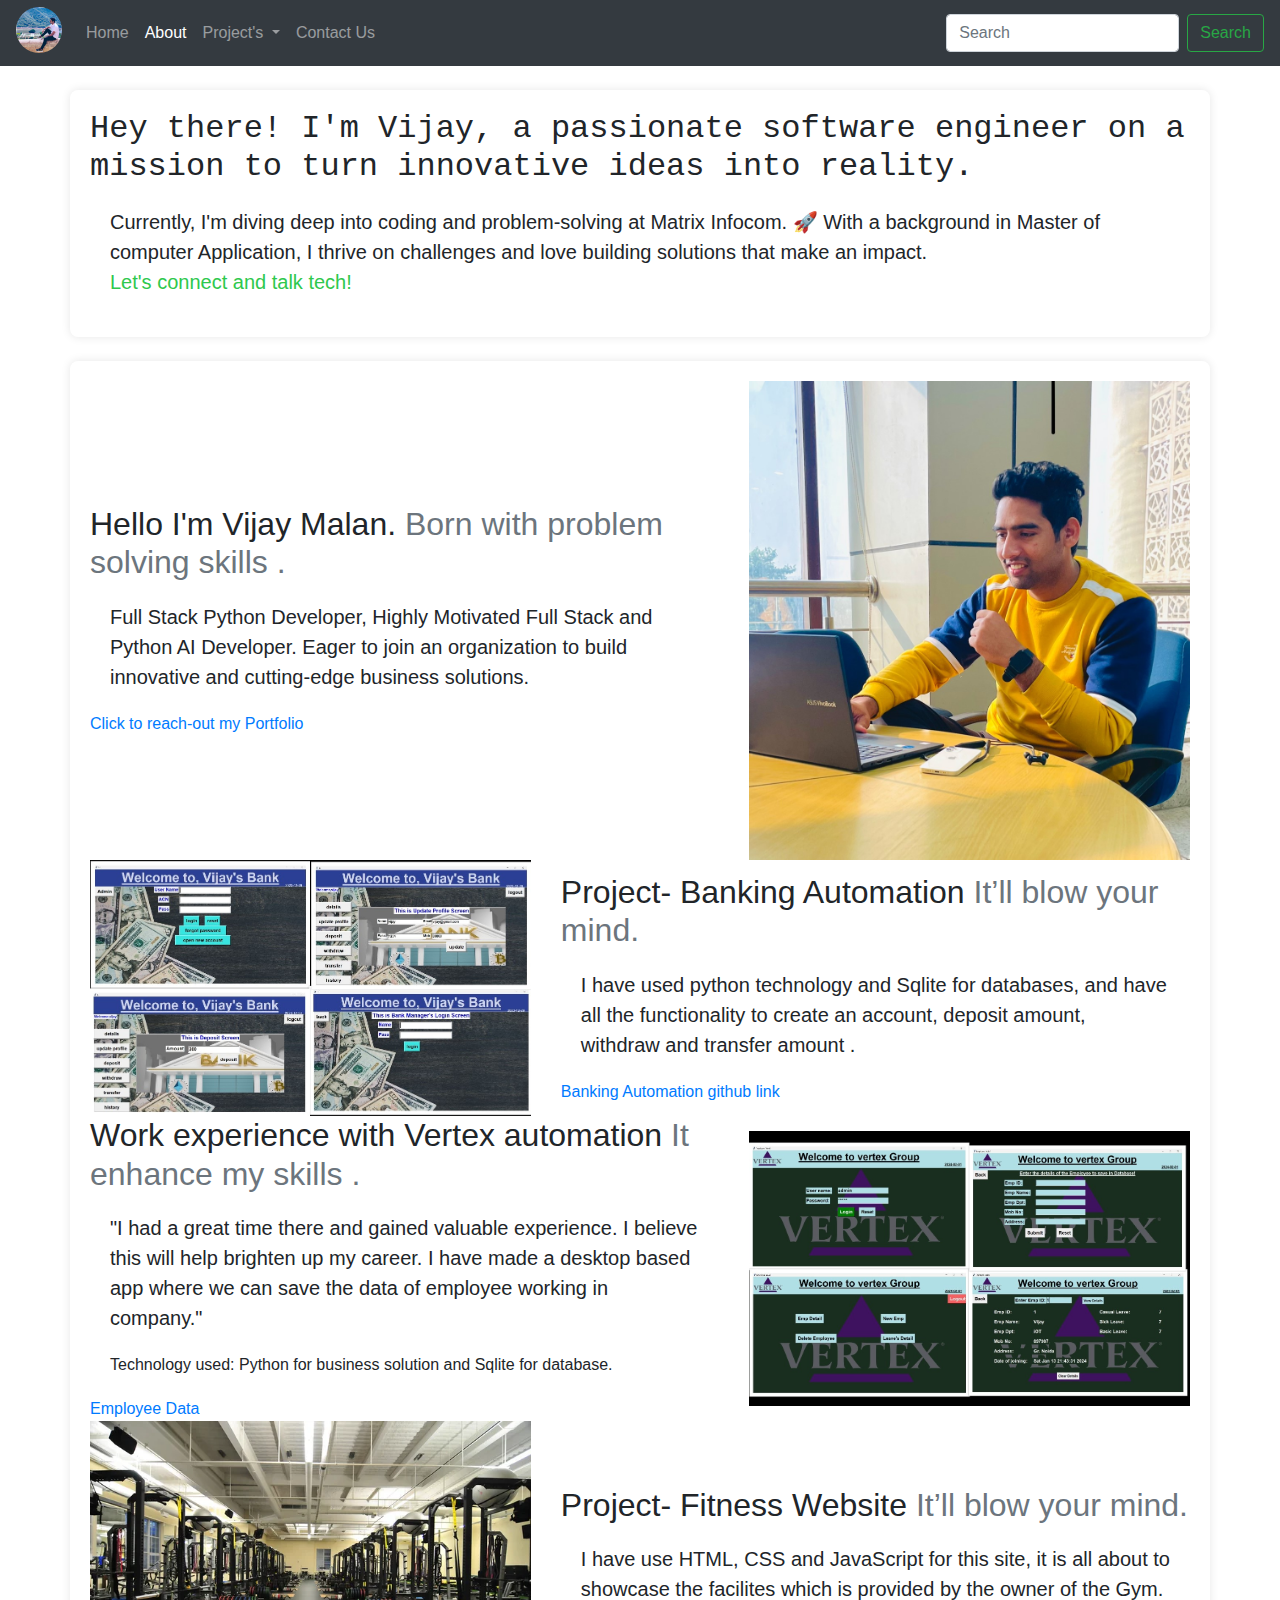
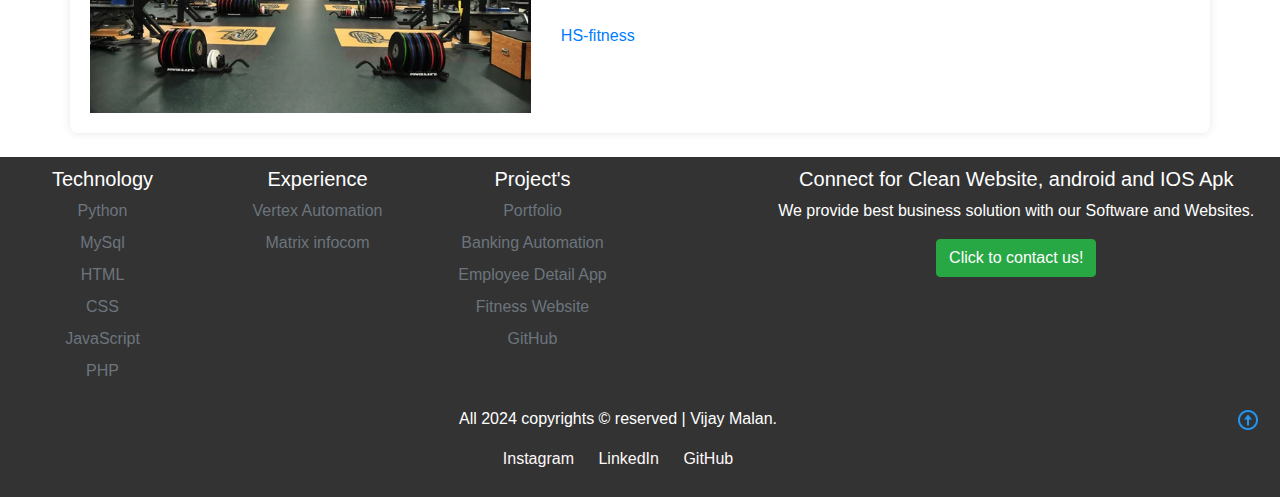
<file: about.html>
<!doctype html>
<html lang="en">

<head>
    <!-- Required meta tags -->
    <meta charset="utf-8">
    <meta name="viewport" content="width=device-width, initial-scale=1, shrink-to-fit=no">

    <meta property="og:title" content="Mr. Vijay Malan: Software Engineer &amp; Developer">
    <meta name="og:description"
      content="Hey there! I'm Vijay, a passionate software engineer on a mission to turn innovative ideas into reality.">
    <meta property="og:image" content="https://instagram.fdel3-2.fna.fbcdn.net/v/t51.2885-19/431794991_426861913244035_1723887132696954206_n.jpg?stp=dst-jpg_s320x320&_nc_ht=instagram.fdel3-2.fna.fbcdn.net&_nc_cat=107&_nc_ohc=OQJaz_YICLYAX9XnQQ4&edm=AOQ1c0wBAAAA&ccb=7-5&oh=00_AfD66DWY3IbT-J9FVW2L8kFPGSBa9UtZ-Hd1WbrBJEkIWA&oe=65F530FF&_nc_sid=8b3546">
    <meta name="keywords"
      content=" vijay malan,portfolio,html,css,python,mysql,JavaScript,how to,website,best protfolio website,portfolio best template,machine learning,about vijay malan, ">
    <meta property="og:url" content="https://vijaymalan7.github.io/vijay/about.html">
    <meta property="og:type" content="website">
    <meta property="og:locale" content="en_US">
    <meta property="og:site_name" content="Mr. Vijay Malan">
    <meta property="article:author" content="Mr. Vijay Malan">
    <meta property="article:section" content="Portfolio">
    <meta property="article:tag" content="Software Engineer, Developer, & Give best Business solution">

    <!-- Bootstrap CSS -->
    <link rel="stylesheet" href="https://stackpath.bootstrapcdn.com/bootstrap/4.4.1/css/bootstrap.min.css"
        integrity="sha384-Vkoo8x4CGsO3+Hhxv8T/Q5PaXtkKtu6ug5TOeNV6gBiFeWPGFN9MuhOf23Q9Ifjh" crossorigin="anonymous">

    <title>Vijay Malan -About</title>
    <link rel="stylesheet" href="style.css">
    <link rel="shortcut icon" href="logo.jpg" type="image/x-icon">

</head>

<body>
    <nav class="navbar navbar-expand-lg navbar-dark bg-dark">
        <!-- <a class="navbar-brand" href="/vijay/index.html">Vijay</a> -->
        <a class="navbar-brand" href="index.html">
            <div class="logo-image">
              <img src="ogImg.jpg" class="img-fluid">
            </div>
          </a>
        <button class="navbar-toggler" type="button" data-toggle="collapse" data-target="#navbarSupportedContent"
            aria-controls="navbarSupportedContent" aria-expanded="false" aria-label="Toggle navigation">
            <span class="navbar-toggler-icon"></span>
        </button>

        <div class="collapse navbar-collapse" id="navbarSupportedContent">
            <ul class="navbar-nav mr-auto">
                <li class="nav-item">
                    <a class="nav-link" href="/vijay/index.html">Home <span class="sr-only">(current)</span></a>
                </li>
                <li class="nav-item active">
                    <a class="nav-link" href="/vijay/about.html">About</a>
                </li>

                <li class="nav-item dropdown">
                    <a class="nav-link dropdown-toggle" href="#" id="navbarDropdown" role="button"
                        data-toggle="dropdown" aria-haspopup="true" aria-expanded="false">
                        Project's
                    </a>
                    <div class="dropdown-menu" aria-labelledby="navbarDropdown">
                        <a class="dropdown-item" href="https://vijaymalan7.github.io/myportfolio/">Portfolio</a>
                        <a class="dropdown-item" href="https://vijaymalan7.github.io/weatherApp/">Weather Info</a>
                        <div class="dropdown-divider"></div>
                        <a class="dropdown-item" href="https://github.com/vijaymalan7">github</a>
                        <a class="dropdown-item" href="https://www.linkedin.com/in/vijay-kumar-286012274/">LinkedIn</a>
                    </div>
                </li>
                <li class="nav-item">
                    <a class="nav-link" href="/vijay/contact.html">Contact Us</a>
                </li>


            </ul>
            <form class="form-inline my-2 my-lg-0">
                <input class="form-control mr-sm-2" type="search" placeholder="Search" aria-label="Search">
                <button class="btn btn-outline-success my-2 my-sm-0" type="submit">Search</button>
            </form>
        </div>
    </nav>
    <div class="container my-4">
        <h2 class="font">Hey there! I'm Vijay, a passionate software engineer on a mission to turn innovative ideas into reality. </h2>
        <p class="lead">Currently, I'm diving deep into coding and problem-solving at Matrix Infocom.
             🚀 With a background in Master of computer Application, I thrive on challenges and love building solutions that make an impact.
             <span><br>Let's connect and talk tech!</span>
            </p>
        
    </div>
    <div class="container my-4">
        <div class="row featurette d-flex justify-content-center align-items-center">
            <div class="col-md-7">
                <h2 class="featurette-heading">Hello I'm Vijay Malan. <span class="text-muted">Born with problem solving
                        skills
                        .</span></h2>
                <p class="lead">Full Stack Python Developer, Highly Motivated Full Stack and Python AI Developer. Eager
                    to
                    join an organization to build innovative and cutting-edge business solutions.
                </p>
                <a href="https://vijaymalan7.github.io/myportfolio/">Click to reach-out my Portfolio</a>
            </div>
            <div class="col-md-5">
                <img class="img-fluid" src="t2 - Copy.jpg" alt="">

            </div>
        </div>
        <div class="row featurette d-flex justify-content-center align-items-center">
            <div class="col-md-7 order-md-2">
                <h2 class="featurette-heading">Project- Banking Automation <span class="text-muted">It’ll blow your
                        mind.</span></h2>
                <p class="lead">I have used python technology and Sqlite for databases,
                    and have all the functionality to create an account,
                    deposit amount, withdraw and transfer amount .
                </p>
                <a href="https://github.com/vijaymalan7/Banking-Automation" target="_blank">Banking Automation github
                    link</a>
            </div>
            <div class="col-md-5 order-md-1">
                <img class="img-fluid" src="banking.jpg" alt="">

            </div>
        </div>
        <div class="row featurette d-flex justify-content-center align-items-center">
            <div class="col-md-7">
                <h2 class="featurette-heading">Work experience with Vertex automation <span class="text-muted">It
                        enhance my skills
                        .</span></h2>
                <p class="lead">"I had a great time there and gained valuable experience. I believe this will help
                    brighten up my career.
                    I have made a desktop based app where we can save the data of employee working in company."
                </p>
                <p>Technology used: Python for business solution and Sqlite for database.</p>
                <a href="https://github.com/vijaymalan7/vertex" target="_blank">Employee Data</a>

            </div>
            <div class="col-md-5">
                <img class="img-fluid" src="vertex.jpg" alt="vertex app img">

            </div>
        </div>
        <div class="row featurette d-flex justify-content-center align-items-center">
            <div class="col-md-7 order-md-2">
                <h2 class="featurette-heading">Project- Fitness Website <span class="text-muted">It’ll blow your
                        mind.</span></h2>
                <p class="lead">I have use HTML, CSS and JavaScript for this site, it is all about to showcase the
                    facilites
                    which is provided by the owner of the Gym.
                </p>
                <a href="https://vijaymalan7.github.io/Hs_fitness/" target="_blank">HS-fitness</a>
            </div>
            <div class="col-md-5 order-md-1">
                <img class="img-fluid" src="bg.jpg" alt="">

            </div>
        </div>
    </div>

    <!-- <footer class="container">
        <p class="float-right"><a href="#">Back to top</a></p>
        <p>All 2024 copyrights © reserved | Vijay Malan. </p>
    </footer> -->
    <footer>
        <div class="row">
            <div class="col-6 col-md-2 mb-3">
                <h5>Technology</h5>
                <ul class="nav flex-column">
                    <li class="nav-item mb-2"><a href="#" class="nav-link p-0 text-muted">Python</a></li>
                    <li class="nav-item mb-2"><a href="#" class="nav-link p-0 text-muted">MySql</a></li>
                    <li class="nav-item mb-2"><a href="#" class="nav-link p-0 text-muted">HTML</a></li>
                    <li class="nav-item mb-2"><a href="#" class="nav-link p-0 text-muted">CSS</a></li>
                    <li class="nav-item mb-2"><a href="#" class="nav-link p-0 text-muted">JavaScript</a></li>
                    <li class="nav-item mb-2"><a href="#" class="nav-link p-0 text-muted">PHP</a></li>

                </ul>
            </div>

            <div class="col-6 col-md-2 mb-3">
                <h5>Experience</h5>
                <ul class="nav flex-column">
                    <li class="nav-item mb-2"><a href="#" class="nav-link p-0 text-muted">Vertex Automation</a></li>
                    <li class="nav-item mb-2"><a href="https://www.matrixinfocom.com/"
                            class="nav-link p-0 text-muted">Matrix
                            infocom</a></li>
                    <!-- <li class="nav-item mb-2"><a href="#" class="nav-link p-0 text-muted">Pricing</a></li>
                <li class="nav-item mb-2"><a href="#" class="nav-link p-0 text-muted">FAQs</a></li>
                <li class="nav-item mb-2"><a href="#" class="nav-link p-0 text-muted">About</a></li>
              </ul> -->
            </div>

            <div class="col-6 col-md-2 mb-3">
                <h5>Project's</h5>
                <ul class="nav flex-column">
                    <li class="nav-item mb-2"><a href="https://vijaymalan7.github.io/myportfolio/"
                            class="nav-link p-0 text-muted">Portfolio</a></li>
                    <li class="nav-item mb-2"><a href="https://github.com/vijaymalan7/Banking-Automation"
                            class="nav-link p-0 text-muted">Banking Automation</a></li>
                    <li class="nav-item mb-2"><a href="https://github.com/vijaymalan7/vertex"
                            class="nav-link p-0 text-muted">Employee Detail App</a></li>
                    <li class="nav-item mb-2"><a href="https://vijaymalan7.github.io/Hs_fitness/"
                            class="nav-link p-0 text-muted">Fitness Website</a></li>
                    <li class="nav-item mb-2"><a href="https://github.com/vijaymalan7"
                            class="nav-link p-0 text-muted">GitHub</a>
                    </li>
                </ul>
            </div>

            <div class="col-md-5 offset-md-1 mb-3">
                <form>
                    <h5>Connect for Clean Website, android and IOS Apk</h5>
                    <p>We provide best business solution with our Software and Websites.</p>
                    <!-- <button><a href="contact.html" style="text-decoration: none;">Click to contact us!</a></button> -->
                    <a href="contact.html" class="btn btn-success" role="button" aria-pressed="true">Click to contact us!</a>

                </form>
            </div>
        </div>
        <p class="float-right"><a href="#"><img src="top1.png" alt="Back to top"></a></p>
        <p> All 2024 copyrights © reserved | Vijay Malan.</p>
        <p>
            <a href="https://www.instagram.com/_itz_vijay/?igshid=YmMyMTA2M2Y%3D" target="_blank">Instagram</a>
            <a href="https://www.linkedin.com/in/vijay-kumar-286012274/" target="_blank">LinkedIn</a>
            <a href="https://github.com/vijaymalan7" target="_blank">GitHub</a>
        </p>
    </footer>
    <!-- Optional JavaScript -->
    <!-- jQuery first, then Popper.js, then Bootstrap JS -->
    <script src="https://code.jquery.com/jquery-3.4.1.slim.min.js"
        integrity="sha384-J6qa4849blE2+poT4WnyKhv5vZF5SrPo0iEjwBvKU7imGFAV0wwj1yYfoRSJoZ+n"
        crossorigin="anonymous"></script>
    <script src="https://cdn.jsdelivr.net/npm/popper.js@1.16.0/dist/umd/popper.min.js"
        integrity="sha384-Q6E9RHvbIyZFJoft+2mJbHaEWldlvI9IOYy5n3zV9zzTtmI3UksdQRVvoxMfooAo"
        crossorigin="anonymous"></script>
    <script src="https://stackpath.bootstrapcdn.com/bootstrap/4.4.1/js/bootstrap.min.js"
        integrity="sha384-wfSDF2E50Y2D1uUdj0O3uMBJnjuUD4Ih7YwaYd1iqfktj0Uod8GCExl3Og8ifwB6"
        crossorigin="anonymous"></script>
</body>

</html>
</file>
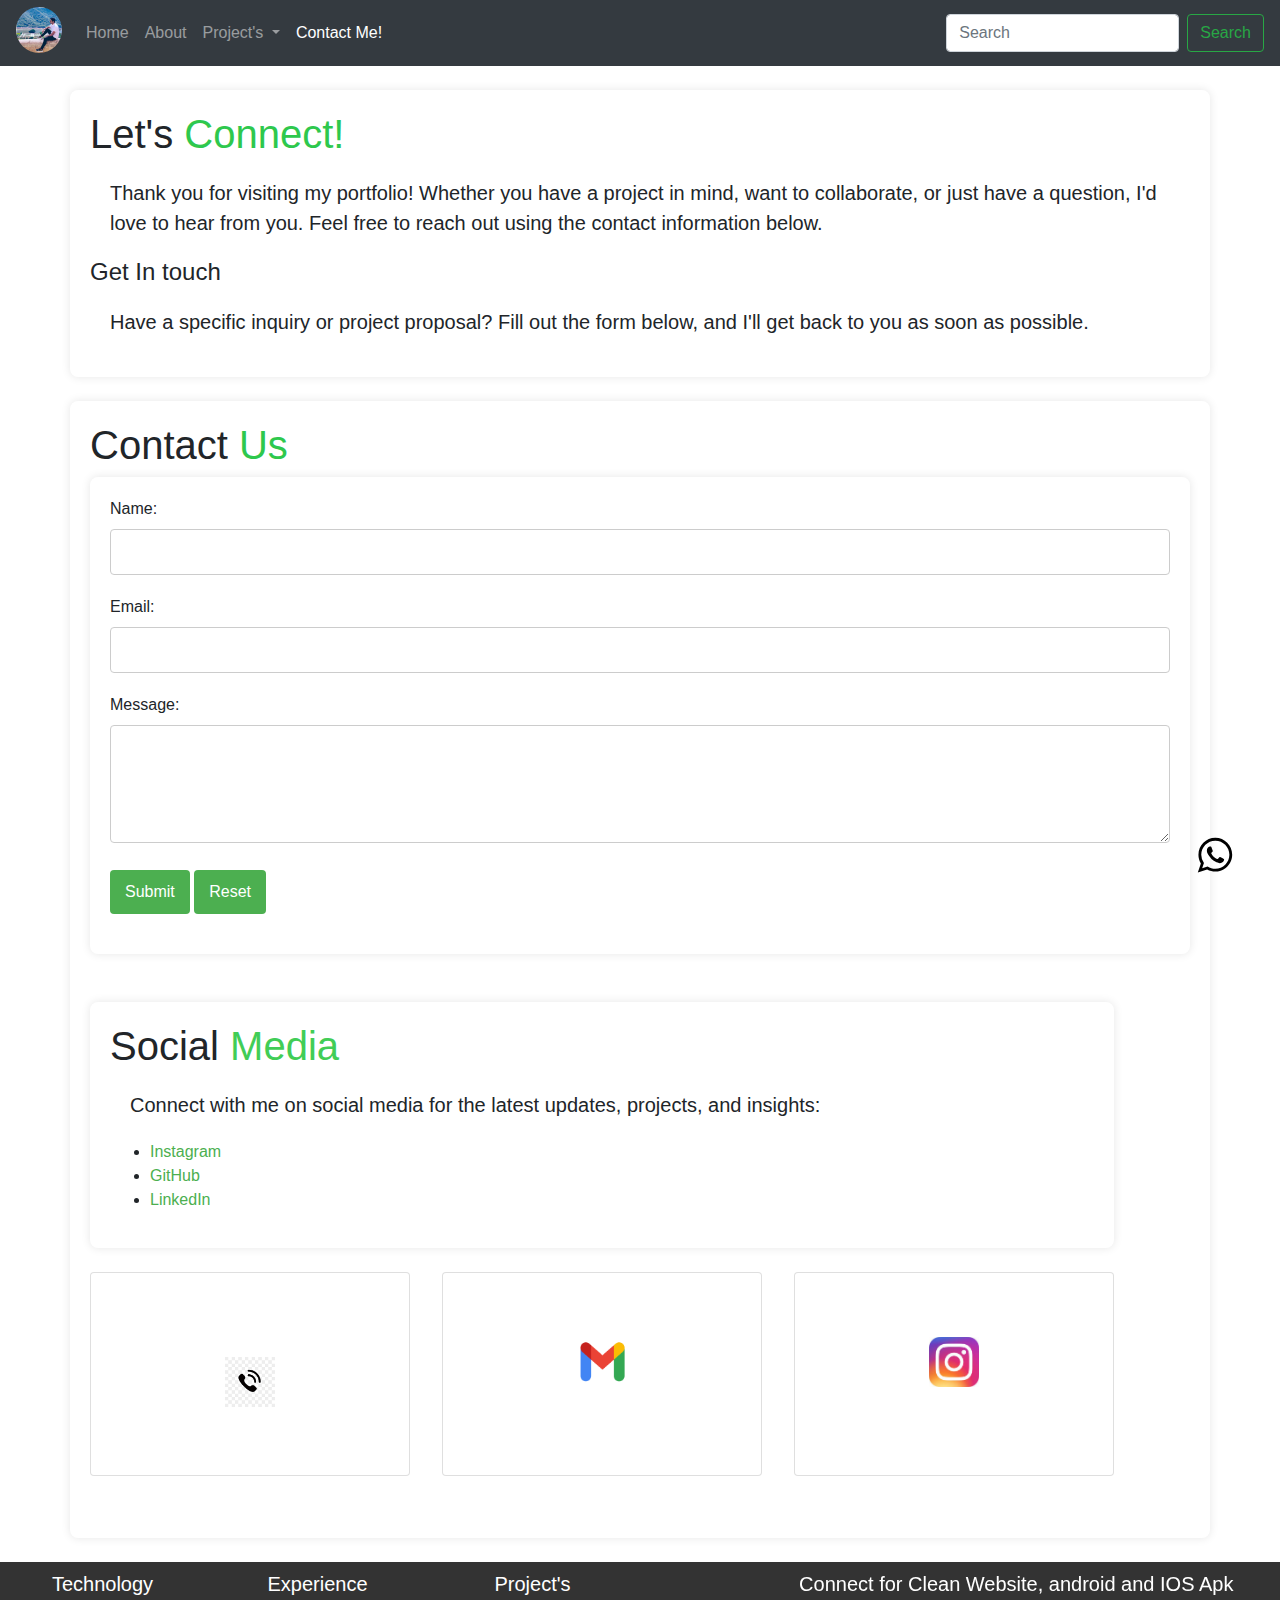
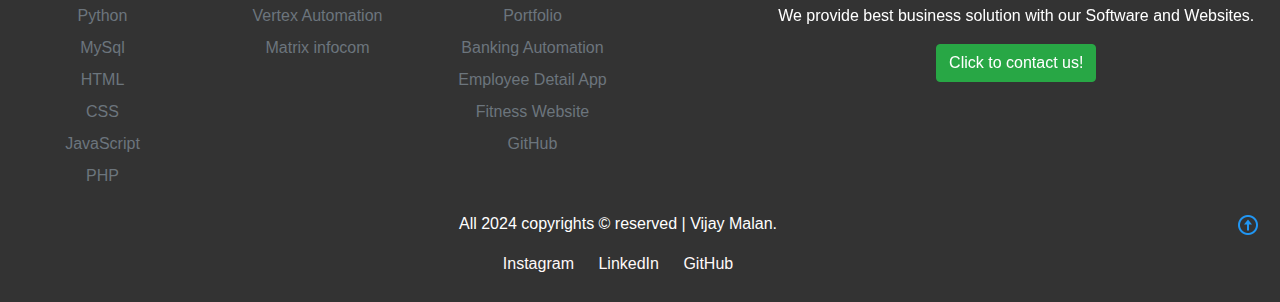
<file: contact.html>
<!doctype html>
<html lang="en">

<head>
    <!-- Required meta tags -->
    <meta charset="utf-8">
    <meta name="viewport" content="width=device-width, initial-scale=1, shrink-to-fit=no">

    <meta property="og:title" content="Mr. Vijay Malan: Software Engineer &amp; Developer">
  <meta name="og:description"
    content="Hey there! I'm Vijay, a passionate software engineer on a mission to turn innovative ideas into reality.">
  <meta property="og:image" content="https://vijaymalan7.github.io/vijay/t2%20-%20Copy.jpg">
  <meta name="keywords"
    content=" vijay malan,portfolio,html,css,python,mysql,JavaScript,how to,website,best protfolio website,portfolio best template,machine learning,about vijay malan, ">
  <meta property="og:url" content="https://vijaymalan7.github.io/vijay/contact.html">
  <meta property="og:type" content="website">
  <meta property="og:locale" content="en_US">
  <meta property="og:site_name" content="Mr. Vijay Malan">
  <meta property="article:author" content="Mr. Vijay Malan">
  <meta property="article:section" content="Portfolio">
  <meta property="article:tag" content="Software Engineer, Developer, & Business solution">

    <!-- Bootstrap CSS -->
    <link rel="stylesheet" href="https://stackpath.bootstrapcdn.com/bootstrap/4.4.1/css/bootstrap.min.css"
        integrity="sha384-Vkoo8x4CGsO3+Hhxv8T/Q5PaXtkKtu6ug5TOeNV6gBiFeWPGFN9MuhOf23Q9Ifjh" crossorigin="anonymous">


    <title>Vijay Malan -Contact</title>
    <link rel="stylesheet" href="style.css">
    <link rel="shortcut icon" href="logo.jpg" type="image/x-icon">

</head>

<body>
    <nav class="navbar navbar-expand-lg navbar-dark bg-dark">
        <!-- <a class="navbar-brand" href="/vijay/index.html">Vijay</a> -->
        <a class="navbar-brand" href="index.html">
            <div class="logo-image">
              <img src="ogImg.jpg" class="img-fluid">
            </div>
          </a>
        <button class="navbar-toggler" type="button" data-toggle="collapse" data-target="#navbarSupportedContent"
            aria-controls="navbarSupportedContent" aria-expanded="false" aria-label="Toggle navigation">
            <span class="navbar-toggler-icon"></span>
        </button>

        <div class="collapse navbar-collapse" id="navbarSupportedContent">
            <ul class="navbar-nav mr-auto">
                <li class="nav-item">
                    <a class="nav-link" href="/vijay/index.html">Home <span class="sr-only">(current)</span></a>
                </li>
                <li class="nav-item">
                    <a class="nav-link" href="/vijay/about.html">About</a>
                </li>

                <li class="nav-item dropdown">
                    <a class="nav-link dropdown-toggle" href="#" id="navbarDropdown" role="button"
                        data-toggle="dropdown" aria-haspopup="true" aria-expanded="false">
                        Project's
                    </a>
                    <div class="dropdown-menu" aria-labelledby="navbarDropdown">
                        <a class="dropdown-item" href="https://vijaymalan7.github.io/myportfolio/">Portfolio</a>
                        <a class="dropdown-item" href="https://vijaymalan7.github.io/weatherApp/">Weather Info</a>
                        <div class="dropdown-divider"></div>
                        <a class="dropdown-item" href="https://github.com/vijaymalan7">github</a>
                        <a class="dropdown-item" href="https://www.linkedin.com/in/vijay-kumar-286012274/">LinkedIn</a>
                    </div>
                </li>
                <li class="nav-item active">
                    <a class="nav-link" href="/vijay/contact.html">Contact Me!</a>
                </li>


            </ul>
            <form class="form-inline my-2 my-lg-0">
                <input class="form-control mr-sm-2" type="search" placeholder="Search" aria-label="Search">
                <button class="btn btn-outline-success my-2 my-sm-0" type="submit">Search</button>
            </form>
        </div>
    </nav>
    <div class="container my-4">
        <h1>Let's <span>Connect!</span></h1>
        <p class="lead">Thank you for visiting my portfolio! Whether you have a project in mind, want to collaborate, or
            just have a
            question, I'd love to hear from you. Feel free to reach out using the contact information below.
        </p>
        <h4>Get In touch</h4>
        <p class="lead">Have a specific inquiry or project proposal? Fill out the form below, and I'll get back to you
            as soon as
            possible.</p>
    </div>

    <div class="container my-4">
        <h1>Contact <span>Us</span></h1>

        <div class="container">
            <form action="https://api.web3forms.com/submit" method="POST">
                <div class="form-group">
                    <input type="hidden" name="access_key" value="fe31b3b4-954c-49a1-884f-8e78bbe84645">
                    <label for="name">Name:</label>
                    <input type="text" id="name" name="name" required>
                </div>

                <div class="form-group">
                    <label for="email">Email:</label>
                    <input type="email" id="email" name="email" required>
                </div>

                <div class="form-group">
                    <label for="message">Message:</label>
                    <textarea id="message" name="message" rows="4" required></textarea>
                </div>

                <div class="form-group">
                    <button type="submit">Submit</button>
                    <button type="reset">Reset</button>
                </div>
            </form>
        </div>

        <br>
        <section id="contact" class="foursection">
            <div class="container my-4">
                <h1>Social <span>Media</span></h1>
                <p class="lead">
                    Connect with me on social media for the latest updates, projects, and insights:
                </p>
                <div class="social">
                    <ul>
                        <li><a href="https://www.instagram.com/_itz_vijay/?igshid=YmMyMTA2M2Y%3D">Instagram</a></li>
                        <li><a href="https://github.com/vijaymalan7" target="_blank">GitHub</a></li>
                        <li><a href="https://www.linkedin.com/in/vijay-kumar-286012274/" target="_blank">LinkedIn</a>
                        </li>
                    </ul>
                </div>
            </div>

            <div class="card-wappers">
                <div class="card">
                    <i class="icon"></i>
                    <!-- <img src="call_icon.jpg" alt="call icon" height="50px"> -->
                    <!-- <h2>Call Us On</h2>
                    <h3>+918979XXXXXX</h3> -->
                    <!-- <a herf="tel:8979871918"target="_blank"style="cursor: pointer;">+918979871918</a> -->
                    <a href="tel:+918979871918"
                        onclick="ga('send', 'event', { eventCategory: 'Contact', eventAction: 'Call', eventLabel: 'Mobile Button'});">
                        <p class="call-button"><img src="call_icon.jpg" alt="call icon" height="50px"></p>
                    </a>
                </div>

                <div class="card">
                    <i class="icon"></i>
                    <a href="mailto:vijaymalan12@gmail.com" target="_blank"><img src="Gmail-logo.png" alt="gmail logo"
                            height="50px"></a>
                </div>

                <div class="card">
                    <i class="icon"></i>
                    <a href="https://www.instagram.com/_itz_vijay/?igshid=YmMyMTA2M2Y%3D" target="_blank"><img
                            src="instaLOgo.avif" alt="insta logo" height="50px">
                    </a>


                </div>

            </div>
        </section>


    </div>
    <div class="whats"><span>
            <a class="ww-icon-link" target="_blank" href="https://wa.me/+918979871918/?text=Hello!">
                <svg xmlns="http://www.w3.org/2000/svg" viewBox="0 0 32 32">
                    <path
                        d=" M19.11 17.205c-.372 0-1.088 1.39-1.518 1.39a.63.63 0 0 1-.315-.1c-.802-.402-1.504-.817-2.163-1.447-.545-.516-1.146-1.29-1.46-1.963a.426.426 0 0 1-.073-.215c0-.33.99-.945.99-1.49 0-.143-.73-2.09-.832-2.335-.143-.372-.214-.487-.6-.487-.187 0-.36-.043-.53-.043-.302 0-.53.115-.746.315-.688.645-1.032 1.318-1.06 2.264v.114c-.015.99.472 1.977 1.017 2.78 1.23 1.82 2.506 3.41 4.554 4.34.616.287 2.035.888 2.722.888.817 0 2.15-.515 2.478-1.318.13-.33.244-.73.244-1.088 0-.058 0-.144-.03-.215-.1-.172-2.434-1.39-2.678-1.39zm-2.908 7.593c-1.747 0-3.48-.53-4.942-1.49L7.793 24.41l1.132-3.337a8.955 8.955 0 0 1-1.72-5.272c0-4.955 4.04-8.995 8.997-8.995S25.2 10.845 25.2 15.8c0 4.958-4.04 8.998-8.998 8.998zm0-19.798c-5.96 0-10.8 4.842-10.8 10.8 0 1.964.53 3.898 1.546 5.574L5 27.176l5.974-1.92a10.807 10.807 0 0 0 16.03-9.455c0-5.958-4.842-10.8-10.802-10.8z"
                        fill-rule="evenodd">
                    </path>
                </svg>
            </a>
        </span>
    </div>

    <footer>
        <div class="row">
            <div class="col-6 col-md-2 mb-3">
                <h5>Technology</h5>
                <ul class="nav flex-column">
                    <li class="nav-item mb-2"><a href="#" class="nav-link p-0 text-muted">Python</a></li>
                    <li class="nav-item mb-2"><a href="#" class="nav-link p-0 text-muted">MySql</a></li>
                    <li class="nav-item mb-2"><a href="#" class="nav-link p-0 text-muted">HTML</a></li>
                    <li class="nav-item mb-2"><a href="#" class="nav-link p-0 text-muted">CSS</a></li>
                    <li class="nav-item mb-2"><a href="#" class="nav-link p-0 text-muted">JavaScript</a></li>
                    <li class="nav-item mb-2"><a href="#" class="nav-link p-0 text-muted">PHP</a></li>

                </ul>
            </div>

            <div class="col-6 col-md-2 mb-3">
                <h5>Experience</h5>
                <ul class="nav flex-column">
                    <li class="nav-item mb-2"><a href="#" class="nav-link p-0 text-muted">Vertex Automation</a></li>
                    <li class="nav-item mb-2"><a href="https://www.matrixinfocom.com/"
                            class="nav-link p-0 text-muted">Matrix
                            infocom</a></li>
                    <!-- <li class="nav-item mb-2"><a href="#" class="nav-link p-0 text-muted">Pricing</a></li>
                <li class="nav-item mb-2"><a href="#" class="nav-link p-0 text-muted">FAQs</a></li>
                <li class="nav-item mb-2"><a href="#" class="nav-link p-0 text-muted">About</a></li>
              </ul> -->
            </div>

            <div class="col-6 col-md-2 mb-3">
                <h5>Project's</h5>
                <ul class="nav flex-column">
                    <li class="nav-item mb-2"><a href="https://vijaymalan7.github.io/myportfolio/"
                            class="nav-link p-0 text-muted">Portfolio</a></li>
                    <li class="nav-item mb-2"><a href="https://github.com/vijaymalan7/Banking-Automation"
                            class="nav-link p-0 text-muted">Banking Automation</a></li>
                    <li class="nav-item mb-2"><a href="https://github.com/vijaymalan7/vertex"
                            class="nav-link p-0 text-muted">Employee Detail App</a></li>
                    <li class="nav-item mb-2"><a href="https://vijaymalan7.github.io/Hs_fitness/"
                            class="nav-link p-0 text-muted">Fitness Website</a></li>
                    <li class="nav-item mb-2"><a href="https://github.com/vijaymalan7"
                            class="nav-link p-0 text-muted">GitHub</a>
                    </li>
                </ul>
            </div>

            <div class="col-md-5 offset-md-1 mb-3">
                <form>
                    <h5>Connect for Clean Website, android and IOS Apk</h5>
                    <p>We provide best business solution with our Software and Websites.</p>
                    <!-- <button><a href="tel:+918979871918" style="text-decoration: none;">Click to contact us!</a></button> -->
                    <a href="tel:+918979871918" class="btn btn-success" role="button" aria-pressed="true">Click to contact us!</a>

                </form>
            </div>
        </div>
        <p class="float-right"><a href="#"><img src="top1.png" alt="Back to top"></a></p>
        <p> All 2024 copyrights © reserved | Vijay Malan.</p>
        <p>
            <a href="https://www.instagram.com/_itz_vijay/?igshid=YmMyMTA2M2Y%3D" target="_blank">Instagram</a>
            <a href="https://www.linkedin.com/in/vijay-kumar-286012274/" target="_blank">LinkedIn</a>
            <a href="https://github.com/vijaymalan7" target="_blank">GitHub</a>
        </p>
    </footer>
    <!-- Optional JavaScript -->
    <!-- jQuery first, then Popper.js, then Bootstrap JS -->
    <script src="https://code.jquery.com/jquery-3.4.1.slim.min.js"
        integrity="sha384-J6qa4849blE2+poT4WnyKhv5vZF5SrPo0iEjwBvKU7imGFAV0wwj1yYfoRSJoZ+n"
        crossorigin="anonymous"></script>
    <script src="https://cdn.jsdelivr.net/npm/popper.js@1.16.0/dist/umd/popper.min.js"
        integrity="sha384-Q6E9RHvbIyZFJoft+2mJbHaEWldlvI9IOYy5n3zV9zzTtmI3UksdQRVvoxMfooAo"
        crossorigin="anonymous"></script>
    <script src="https://stackpath.bootstrapcdn.com/bootstrap/4.4.1/js/bootstrap.min.js"
        integrity="sha384-wfSDF2E50Y2D1uUdj0O3uMBJnjuUD4Ih7YwaYd1iqfktj0Uod8GCExl3Og8ifwB6"
        crossorigin="anonymous"></script>
</body>

</html>
</file>
<file: style.css>
.leftSection {
    font-size: 3rem;
    text-align: center;
}

.demo {
    border: rgb(223, 212, 212) solid;
    margin: 10px;
    width: auto;
}

.leftSection .buttons {
    padding: 50px 0;
}

.leftSection .btn {
    padding: 12px;
    background: #1e2167;
    color: white;
    border: 2px solid white;
    border-radius: 6px;
    font-size: 20px;
    cursor: pointer;
}

.leftSection .buttons a :hover {
    color: #010025;
}

.purple {
    color: rgb(65, 205, 86);
}

#element {
    color: rgb(65, 205, 86);
}

.about .socal {
    display: flex;
}

.about .socal a {
    color: #ff884b;
    padding: 0 0.4rem;
    border-radius: 2rem;
    transition: all 0.3s ease;
}

.about .socal a:hover {
    color: #ff577f;
}

.foursection span {
    color: rgb(65, 205, 86);
    object-position: right top;
}

.foursection {
    max-width: 80vw;
    margin-bottom: 10px;
    height: 70vh;
    height: auto;
    display: grid;
}

.card-wappers .card {

    padding: 3rem 2rem;
    padding-top: 4rem;
    position: relative;
    text-align: center;
    transition: 0.3s ease;
    margin-bottom: 2rem;

}

.card-wappers {
    display: grid;
    grid-template-columns: repeat(3, 1fr);
    list-style: none;
    grid-column-gap: 2rem;
    color: rgb(102, 102, 102);

}

.card-wappers .card a {
    text-decoration: none;
    color: rgb(19, 8, 40);
    font-size: 1.01rem;
}

.foursection .card-wappers .card :hover {
    color: rgb(60, 21, 175);
}

.input-warp {
    display: grid;
    grid-template-columns: repeat(2, 1fr);
    grid-column-gap: 2rem;
    margin-bottom: 1rem;
}

.input-warp2 {
    display: flex;
    flex-direction: column;
}

.input-warp2 input {
    margin-bottom: 1rem;
}

.input-warp2 textarea {
    padding: 1rem;
}

.input {
    padding: 1rem;
}

.btn-warper {
    text-align: center;
    margin-top: 2rem;
}


.container {
    background-color: #fff;
    border-radius: 8px;
    box-shadow: 0 0 10px rgba(0, 0, 0, 0.1);
    padding: 20px;
    /* max-width:max-content; */
    width: 100%;
}

.form-group {
    margin-bottom: 20px;
}

label {
    display: block;
    margin-bottom: 8px;
}

input,
textarea {
    width: 100%;
    padding: 10px;
    border: 1px solid #ccc;
    border-radius: 4px;
    box-sizing: border-box;
}

textarea {
    resize: vertical;
}

button {
    background-color: #4caf50;
    color: #fff;
    padding: 10px 15px;
    border: none;
    border-radius: 4px;
    cursor: pointer;
    font-size: 16px;
}

button:hover {
    background-color: #45a049;
}

footer {
    background-color: #333;
    color: #fff;
    text-align: center;
    padding: 10px;
    /* position: fixed; */
    bottom: 0;
    width: 100%;
}

footer a {
    color: #fff9f9;
    text-decoration: none;
    margin: 0 10px;
}

.font {
    font-family: "Lucida Console", "Courier New", monospace;
    /* text-align: center; */

}

.divv {
    /* border: #0c0c0c solid; */
    margin-top: 20px;

    /* width: 70%; */
    /* margin-left: 200px; */
}

.divv h2 {
    color: grey;
    text-align: center;
}

span {
    color: rgb(46, 200, 77);
}

.container p {
    margin: 20px;
    font-family: 'Lucida Sans', 'Lucida Sans Regular', 'Lucida Grande', 'Lucida Sans Unicode', Geneva, Verdana, sans-serif;
}

.social a {
    color: #4caf50
}

.whats {
    color: black;
    height: 50px;
    width: 50px;
    margin: 20px 40px 20px;
    position:fixed;
    bottom: 0;
    right: 0;
    /* border: 3px solid #21b214; */
}

.key-skills {
    text-align: left;
    padding: 5px;
    margin: 5px;
    font-size: 10px;
    list-style: none;
}

/* for brand logo */
.logo-image{
    width: 46px;
    height: 46px;
    border-radius: 50%;
    overflow: hidden;
    margin-top: -6px;
}

/* Styles for the popup */
   .popup {
    display: none;
    position: fixed;
    top: 50%;
    left: 50%;
    transform: translate(-50%, -50%);
    background-color: #fff;
    padding: 20px;
    box-shadow: 0 0 10px rgba(0, 0, 0, 0.3);
    z-index: 1;
}

.popup-content {
    text-align: center;
}

.close {
    position: absolute;
    color: red;
    top: 10px;
    right: 10px;
    font-size: 20px;
    cursor: pointer;
}
/* For desktop mode */
@media (min-width: 768px) {
    .carousel-item img {
      width: 100%;
      height: 88vh;
      object-fit: cover; 
    }
  }
  
  /* For mobile mode */
  @media (max-width: 767px) {
    .carousel-item img {
      /* Reset styles for mobile */
      width: auto; /* or any other width value suitable for mobile */
      height: auto; /* or any other height value suitable for mobile */
      object-fit: unset; /* Reset object-fit */
    }
  }
</file>
